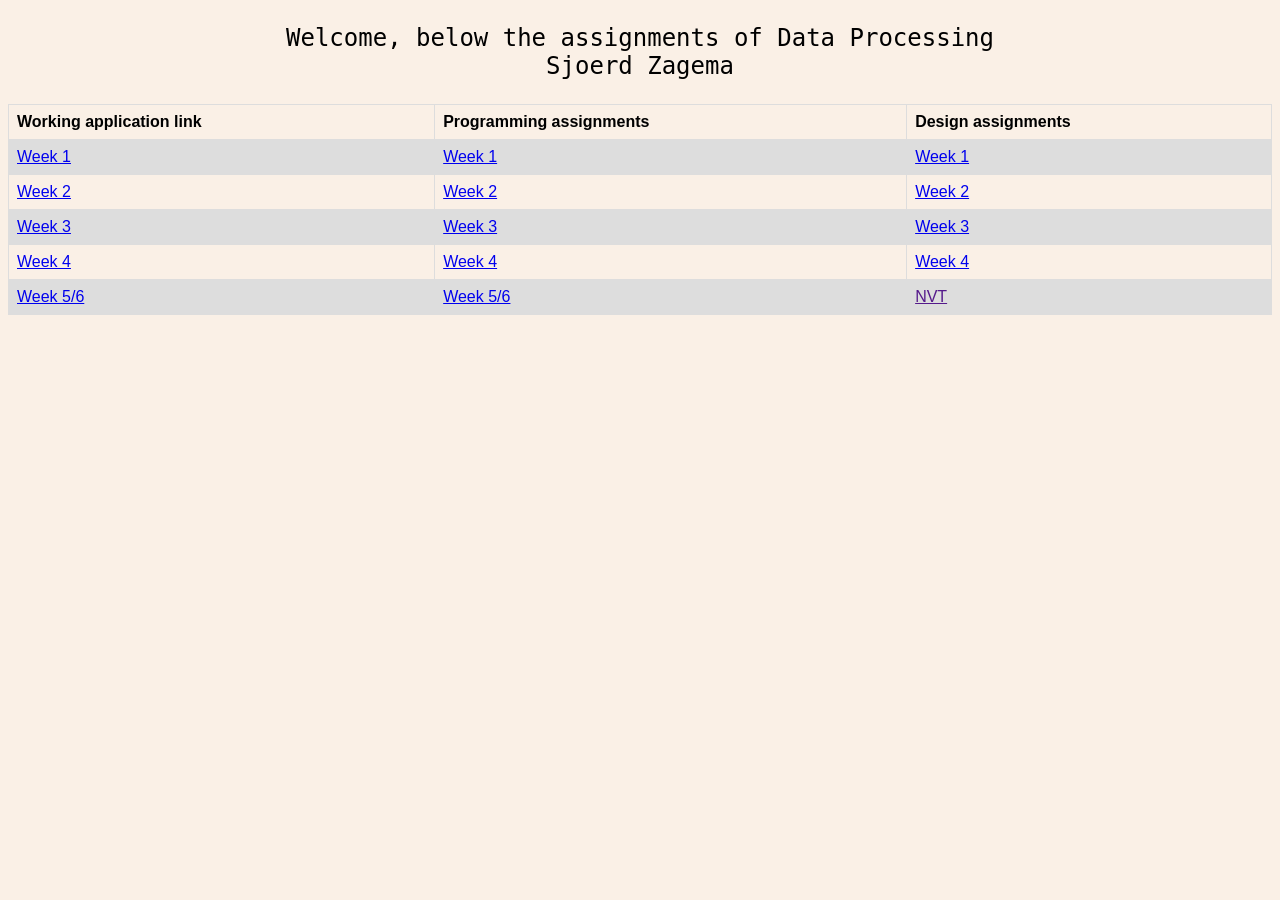
<file: index.html>
<!DOCTYPE html>
<html>
<body>
  <head>
<style>
body {
    background-color: linen;
}

#head {
    text-align: center;
    font-size: 24px; 
    font-family: monospace
} 
  table {
    font-family: arial, sans-serif;
    border-collapse: collapse;
    width: 100%;
}

td, th {
    border: 1px solid #dddddd;
    text-align: left;
    padding: 8px;
}

tr:nth-child(even) {
    background-color: #dddddd;
}
  
  td:hover {
    background-color: yellow;
}
  
</style>
</head>
  <p id = "head"> Welcome, below the assignments of Data Processing <br> Sjoerd Zagema </br></p>
 
  <table style="width:100%">
  <tr>
    <th>Working application link</th>
    <th>Programming assignments</th>
    <th>Design assignments</th> 
    
  </tr>
    
  <tr>
    <td><a href="https://github.com/sjoerdjevoet/Data_Processing_Sjoerd/blob/master/Data_Processing_Sjoerd/Programming_assignments/week1/tvseries.csv">Week 1</a></td>
    <td><a href="https://github.com/sjoerdjevoet/Data_Processing_Sjoerd/tree/master/Data_Processing_Sjoerd/Programming_assignments/week1">Week 1</a></td>
    <td><a href="https://github.com/sjoerdjevoet/Data_Processing_Sjoerd/tree/master/Data_Processing_Sjoerd/Design_assignments/week1">Week 1</a></td>
    
  </tr>
  <tr>
    <td><a href="https://sjoerdjevoet.github.io/Data_Processing_Sjoerd/Data_Processing_Sjoerd/Programming_assignments/week2/index.html">Week 2</a></td>
    <td><a href="https://github.com/sjoerdjevoet/Data_Processing_Sjoerd/tree/master/Data_Processing_Sjoerd/Programming_assignments/week2"> Week 2</a></td>
    <td><a href="https://github.com/sjoerdjevoet/Data_Processing_Sjoerd/tree/master/Data_Processing_Sjoerd/Design_assignments/week2"> Week 2</a></td> 
    
  </tr>
    <tr>
    <td><a href="https://sjoerdjevoet.github.io/Data_Processing_Sjoerd/Data_Processing_Sjoerd/Programming_assignments/week3/index.html"> Week 3</a></td> 
   <td><a href="https://github.com/sjoerdjevoet/Data_Processing_Sjoerd/tree/master/Data_Processing_Sjoerd/Programming_assignments/week3"> Week 3</a></td> 
    <td><a href="https://github.com/sjoerdjevoet/Data_Processing_Sjoerd/tree/master/Data_Processing_Sjoerd/Design_assignments/week3"> Week 3</a></td>
    
    
  </tr>
      <tr>
    <td><a href="https://sjoerdjevoet.github.io/Data_Processing_Sjoerd/Data_Processing_Sjoerd/Programming_assignments/week4/index.html"> Week 4</a></td> 
   <td><a href="https://github.com/sjoerdjevoet/Data_Processing_Sjoerd/tree/master/Data_Processing_Sjoerd/Programming_assignments/week4"> Week 4</a></td> 
    <td><a href="https://www.youtube.com/watch?v=LPn1z6TM3LI"> Week 4</a></td>
    
     </tr>
    <tr>
    <td><a href="https://sjoerdjevoet.github.io/Data_Processing_Sjoerd/Data_Processing_Sjoerd/Programming_assignments/week5_6/index.html"> Week 5/6</a></td> 
   <td><a href="https://github.com/sjoerdjevoet/Data_Processing_Sjoerd/tree/master/Data_Processing_Sjoerd/Programming_assignments/week5_6"> Week 5/6</a></td> 
    <td><a href=""> NVT</a></td>
    
     </tr>
</table>
</body>
</html>
</file>
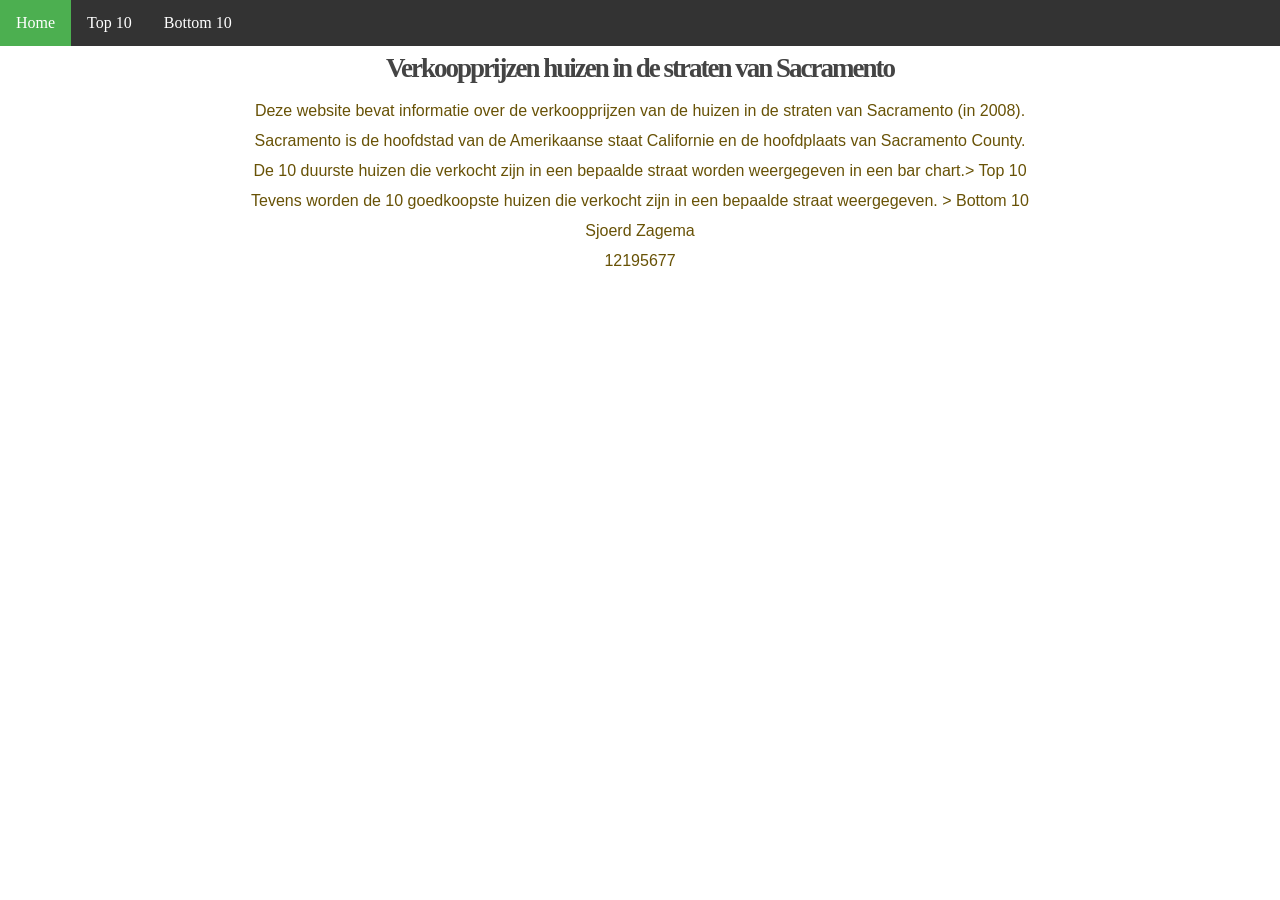
<file: Data_Processing_Sjoerd/Programming_assignments/week 3/index.html>
<!DOCTYPE html>
<html>
<head>
<link rel="stylesheet" type="text/css" href="styles.css">
<title> Sacramento </title>
</head>
<body>


<ul>
<li><a class="active" href="index.html">Home</a></li>
<li><a  href="Top10.html">Top 10</a></li>
<li><a  href="Bottom10.html">Bottom 10</a></li>

</ul>
<h1 id="titel"> Verkoopprijzen huizen in de straten van Sacramento </h1>
<p>Deze website bevat informatie over de verkoopprijzen van de huizen in de straten van Sacramento (in 2008). <br>
Sacramento is de hoofdstad van de Amerikaanse staat Californie en de hoofdplaats van Sacramento County. <br>
De 10 duurste huizen die verkocht zijn in een bepaalde straat worden weergegeven in een bar chart.> Top 10<br> Tevens worden de 10 goedkoopste huizen die verkocht zijn in een bepaalde straat weergegeven. > Bottom 10 <br> Sjoerd Zagema <br> 12195677  </p>

</body>
</html>
</file>
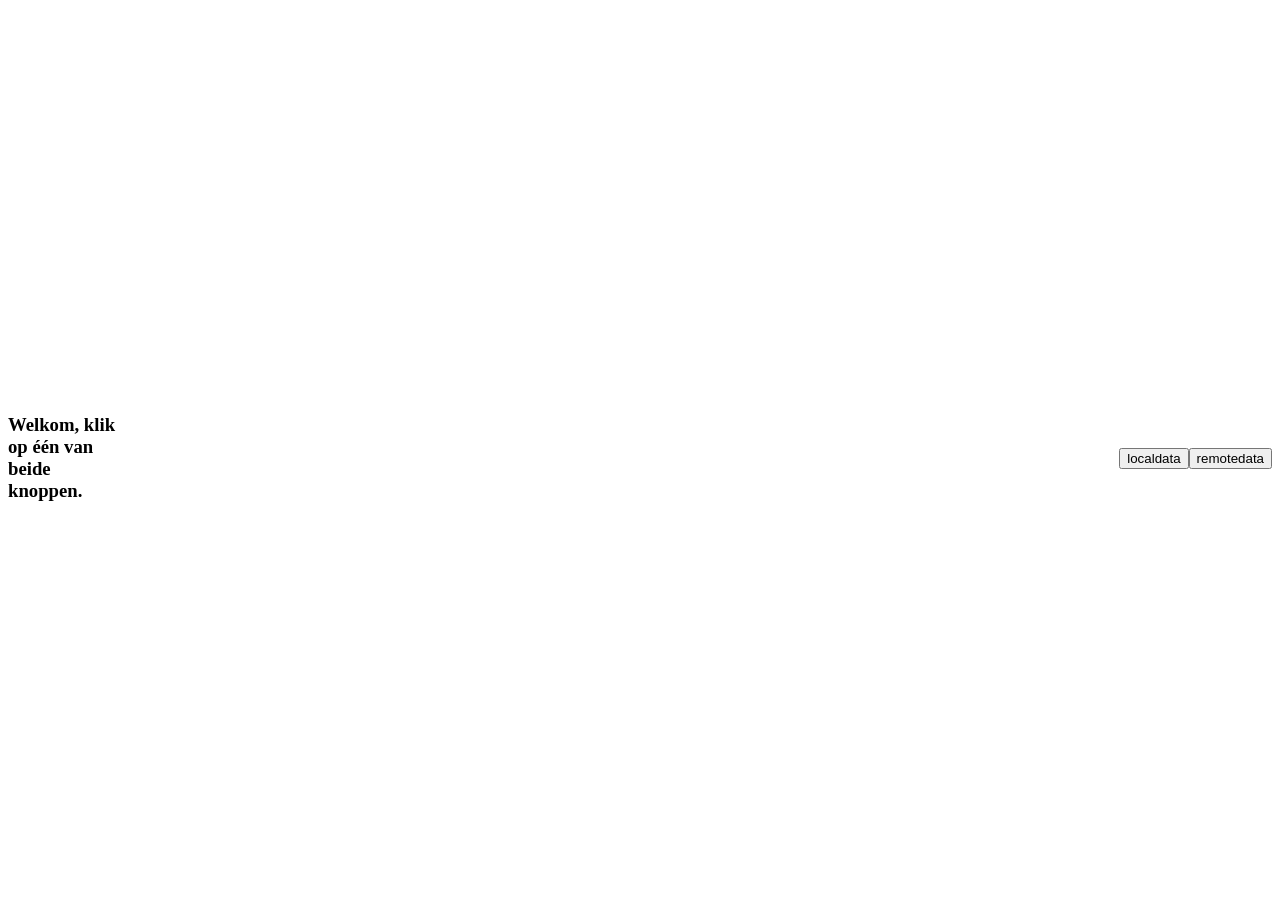
<file: Data_Processing_Sjoerd/Programming_assignments/week2/index.html>
<!DOCTYPE html>
<html>
<body>

  <!-- Name: Sjoerd Zagema
   Student number: 12195677
   Date: 22-04-2018
   The graph needs some adjustments: The origin to the left down corner and the revers of the y-axis
   I tried several methods but without result.
   -->
  <textarea id="rawdata" style= "display:none;" >
  #date,TG
  20170101,    5
  20170102,   30
  20170103,   50
  20170104,   58
  20170105,    0
  20170106,  -30
  20170107,   -2
  20170108,   43
  20170109,   48
  20170110,   53
  20170111,   72
  20170112,   52
  20170113,   31
  20170114,   18
  20170115,    7
  20170116,  -16
  20170117,  -34
  20170118,  -38
  20170119,  -20
  20170120,   -3
  20170121,   -2
  20170122,  -17
  20170123,   16
  20170124,    8
  20170125,  -11
  20170126,  -28
  20170127,    8
  20170128,   54
  20170129,   47
  20170130,   49
  20170131,   37
  20170201,   34
  20170202,   86
  20170203,   86
  20170204,   57
  20170205,   44
  20170206,   43
  20170207,   24
  20170208,    0
  20170209,  -16
  20170210,  -23
  20170211,   -4
  20170212,    7
  20170213,   22
  20170214,   38
  20170215,   74
  20170216,   68
  20170217,   70
  20170218,   56
  20170219,   62
  20170220,   91
  20170221,   96
  20170222,   95
  20170223,   80
  20170224,   45
  20170225,   58
  20170226,   87
  20170227,   87
  20170228,   47
  20170301,   63
  20170302,   66
  20170303,   59
  20170304,   92
  20170305,   69
  20170306,   60
  20170307,   67
  20170308,   59
  20170309,   77
  20170310,   65
  20170311,   73
  20170312,   79
  20170313,   65
  20170314,   88
  20170315,   90
  20170316,   94
  20170317,   83
  20170318,   97
  20170319,  113
  20170320,  103
  20170321,   75
  20170322,   63
  20170323,   82
  20170324,   84
  20170325,   85
  20170326,   80
  20170327,   92
  20170328,  113
  20170329,  126
  20170330,  157
  20170331,  145
  20170401,  108
  20170402,  103
  20170403,   81
  20170404,   98
  20170405,   92
  20170406,   81
  20170407,  105
  20170408,   96
  20170409,  117
  20170410,   98
  20170411,   96
  20170412,   98
  20170413,   93
  20170414,   99
  20170415,   96
  20170416,   79
  20170417,   65
  20170418,   61
  20170419,   39
  20170420,   69
  20170421,  111
  20170422,   78
  20170423,   66
  20170424,   93
  20170425,   59
  20170426,   50
  20170427,   61
  20170428,   76
  20170429,   76
  20170430,  123
  20170501,  117
  20170502,  100
  20170503,  107
  20170504,  104
  20170505,   89
  20170506,  128
  20170507,  117
  20170508,   97
  20170509,   80
  20170510,   90
  20170511,  154
  20170512,  155
  20170513,  140
  20170514,  134
  20170515,  149
  20170516,  204
  20170517,  223
  20170518,  165
  20170519,  136
  20170520,  125
  20170521,  144
  20170522,  176
  20170523,  161
  20170524,  159
  20170525,  174
  20170526,  203
  20170527,  229
  20170528,  205
  20170529,  219
  20170530,  183
  20170531,  174
  20170601,  166
  20170602,  198
  20170603,  184
  20170604,  154
  20170605,  171
  20170606,  141
  20170607,  140
  20170608,  168
  20170609,  165
  20170610,  178
  20170611,  199
  20170612,  161
  20170613,  163
  20170614,  174
  20170615,  200
  20170616,  162
  20170617,  186
  20170618,  208
  20170619,  236
  20170620,  216
  20170621,  214
  20170622,  229
  20170623,  196
  20170624,  171
  20170625,  175
  20170626,  168
  20170627,  173
  20170628,  180
  20170629,  175
  20170630,  162
  20170701,  161
  20170702,  156
  20170703,  166
  20170704,  186
  20170705,  190
  20170706,  199
  20170707,  206
  20170708,  186
  20170709,  172
  20170710,  196
  20170711,  177
  20170712,  149
  20170713,  146
  20170714,  142
  20170715,  172
  20170716,  186
  20170717,  186
  20170718,  199
  20170719,  235
  20170720,  191
  20170721,  182
  20170722,  194
  20170723,  160
  20170724,  161
  20170725,  167
  20170726,  190
  20170727,  185
  20170728,  172
  20170729,  182
  20170730,  188
  20170731,  181
  20170801,  178
  20170802,  176
  20170803,  190
  20170804,  183
  20170805,  159
  20170806,  158
  20170807,  168
  20170808,  162
  20170809,  167
  20170810,  157
  20170811,  167
  20170812,  168
  20170813,  162
  20170814,  179
  20170815,  179
  20170816,  176
  20170817,  173
  20170818,  169
  20170819,  154
  20170820,  158
  20170821,  159
  20170822,  182
  20170823,  196
  20170824,  179
  20170825,  169
  20170826,  182
  20170827,  178
  20170828,  187
  20170829,  210
  20170830,  178
  20170831,  144
  20170901,  147
  20170902,  133
  20170903,  130
  20170904,  158
  20170905,  186
  20170906,  159
  20170907,  156
  20170908,  151
  20170909,  132
  20170910,  139
  20170911,  141
  20170912,  146
  20170913,  141
  20170914,  117
  20170915,  125
  20170916,  106
  20170917,  108
  20170918,  120
  20170919,  120
  20170920,  135
  20170921,  134
  20170922,  119
  20170923,  109
  20170924,  121
  20170925,  142
  20170926,  132
  20170927,  136
  20170928,  158
  20170929,  171
  20170930,  131
  20171001,  141
  20171002,  156
  20171003,  136
  20171004,  130
  20171005,  129
  20171006,  116
  20171007,  122
  20171008,  121
  20171009,  121
  20171010,  143
  20171011,  148
  20171012,  134
  20171013,  153
  20171014,  148
  20171015,  158
  20171016,  186
  20171017,  129
  20171018,  137
  20171019,  157
  20171020,  137
  20171021,  132
  20171022,  108
  20171023,  126
  20171024,  153
  20171025,  142
  20171026,  140
  20171027,  118
  20171028,  124
  20171029,  107
  20171030,   83
  20171031,  101
  20171101,  112
  20171102,   98
  20171103,   88
  20171104,  106
  20171105,   78
  20171106,   48
  20171107,   33
  20171108,   59
  20171109,   87
  20171110,   92
  20171111,   66
  20171112,   52
  20171113,   62
  20171114,   77
  20171115,   94
  20171116,   93
  20171117,   56
  20171118,   69
  20171119,   67
  20171120,   78
  20171121,  115
  20171122,  114
  20171123,  111
  20171124,   69
  20171125,   37
  20171126,   53
  20171127,   67
  20171128,   54
  20171129,   29
  20171130,   15
  20171201,    0
  20171202,   -4
  20171203,   37
  20171204,   70
  20171205,   76
  20171206,   80
  20171207,   59
  20171208,   26
  20171209,   21
  20171210,   11
  20171211,   -1
  20171212,   18
  20171213,   40
  20171214,   33
  20171215,   26
  20171216,   27
  20171217,   25
  20171218,   59
  20171219,   52
  20171220,   75
  20171221,   84
  20171222,   86
  20171223,   87
  20171224,   82
  20171225,   74
  20171226,   58
  20171227,   51
  20171228,   39
  20171229,   28
  20171230,   88
  20171231,  106

  </textarea>

<div style= 'display: flex;
  justify-content: center;
  align-items: center;
  width: 100%;
  height: 100vh;' >
<h3 id='kop'>Welkom, klik op één van beide knoppen.</h3>


<canvas id = "Canvas1" width="1000" height="600" >

</canvas>

<button id="button1">localdata</button>
<button id="button2">remotedata</button>
</div>
<script>
//creating button1>localdata, when clicked text changes
document.getElementById("button1").onclick = function() {
  var LocalData = document.getElementById("rawdata").value;
  grafiek(LocalData);
  document.getElementById("kop").innerHTML='De gemiddelde temperatuur in 2017 de Bild.';
}

//creating button2>remotedata, when clicked text changes
document.getElementById("button2").onclick = function() {
  var xhttp = new XMLHttpRequest();
  xhttp.onreadystatechange = function() {
      if (this.readyState == 4 && this.status == 200) {

var RemoteData = this.responseText;
} else {alert('No result, could be cross origen problem');}
  };
  xhttp.open("POST", "KNMi_data_2016.txt", true);
  xhttp.send();
  grafiek(RemoteData);
  document.getElementById("kop").innerHTML='De gemiddelde temperatuur in 2016 de Bild.';
};


// function obtained from https://stackoverflow.com/questions/33155999/converting-a-csv-file-into-a-2d-array

function csvToArray (csv) {
    rows = csv.split("\n");

    return rows.map(function (row) {
    	return row.split(",");
    });
};

// function to load data dynamically
function grafiek(dataset){
var array = csvToArray(dataset);
// var array=[[100,1000],[150,2000],[200,3000],[400,4000]];
// console.log(array[2][1]);

var ctx = document.getElementById("Canvas1").getContext("2d");

// schaalfactor voor screen
var transform = createTransform([0,50],[50,0] );
console.log('Dit is de voorbeeld transformatie van ' +array[364][1]/10);


// ctx.translate(0, canvas.height);ctx.scale(1, -1);
// The graph needs some adjustments: The origin to the left down corner and the revers of the y-axis
// I tried several methods but without result.

// invoke line to method.
ctx.beginPath();
for (var i =2;i <array.length; i++)
{
  ctx.lineTo(transform(i),array[i][1]);
  ctx.stroke();
}
}
function createTransform(domain, range){
	// domain is a two-element array of the data bounds [domain_min, domain_max]
	// range is a two-element array of the screen bounds [range_min, range_max]
	// this gives you two equations to solve:
	// range_min = alpha * domain_min + beta
	// range_max = alpha * domain_max + beta
 		// a solution would be:

    var domain_min = domain[0]
    var domain_max = domain[1]
    var range_min = range[0]
    var range_max = range[1]

    // formulas to calculate the alpha and the beta
   	var alpha = (range_max - range_min) / (domain_max - domain_min)
    var beta = range_max - alpha * domain_max

    // returns the function for the linear transformation (y= a * x + b)
    return function(x){
      return alpha * x + beta;
    }
}



</script>

</body>

</html>
</file>
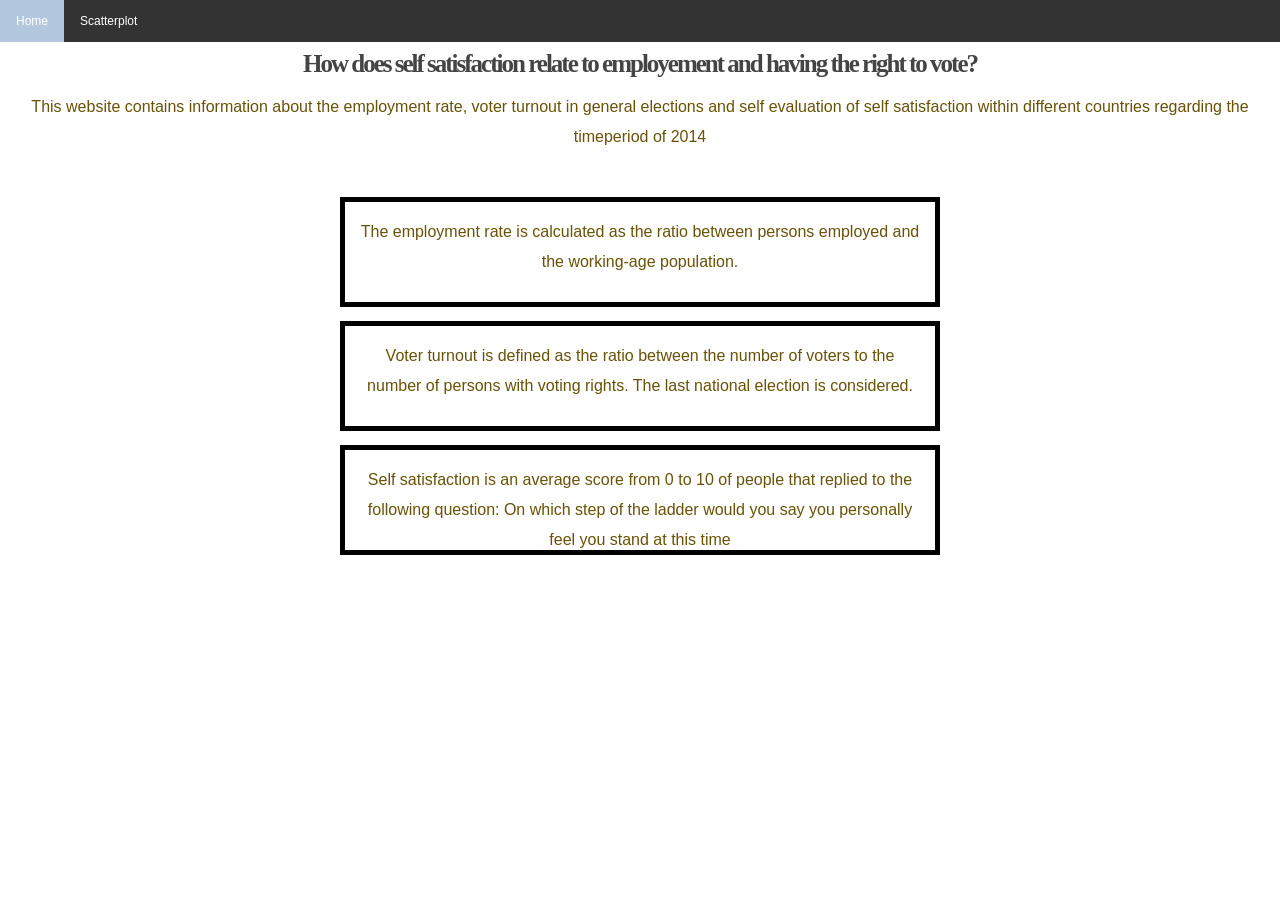
<file: Data_Processing_Sjoerd/Programming_assignments/week4/index.html>
<!--Sjoerd Zagema(12195677)-->
<!DOCTYPE html>
<html>
<head>
<link rel="stylesheet" type="text/css" href="scatter.css">
<title> Scatterplot </title>
</head>
<body>


<ul>
<li><a class="active" href="index.html">Home</a></li>
<li><a  href="scatter.html">Scatterplot</a></li>
</ul>

<h1 id="titel"> How does self satisfaction relate to employement and having the right to vote? </h1>
<p>This website contains information about the employment rate, voter turnout in general elections and self evaluation of self satisfaction within different countries regarding the timeperiod of 2014</p>
<div class="border"> <p>The employment rate is calculated as the ratio between persons employed and the working-age population.</p></div><br>
<div class="border"><p> Voter turnout is defined as the ratio between the number of voters to the number of persons with voting rights. The last national election is considered.</p></div><br>
<div class="border"><p>Self satisfaction is an average score from 0 to 10 of people that replied to the following question: On which step of the ladder would you say you personally feel you stand at this time</p></div><br>
</body>
</html>
</file>
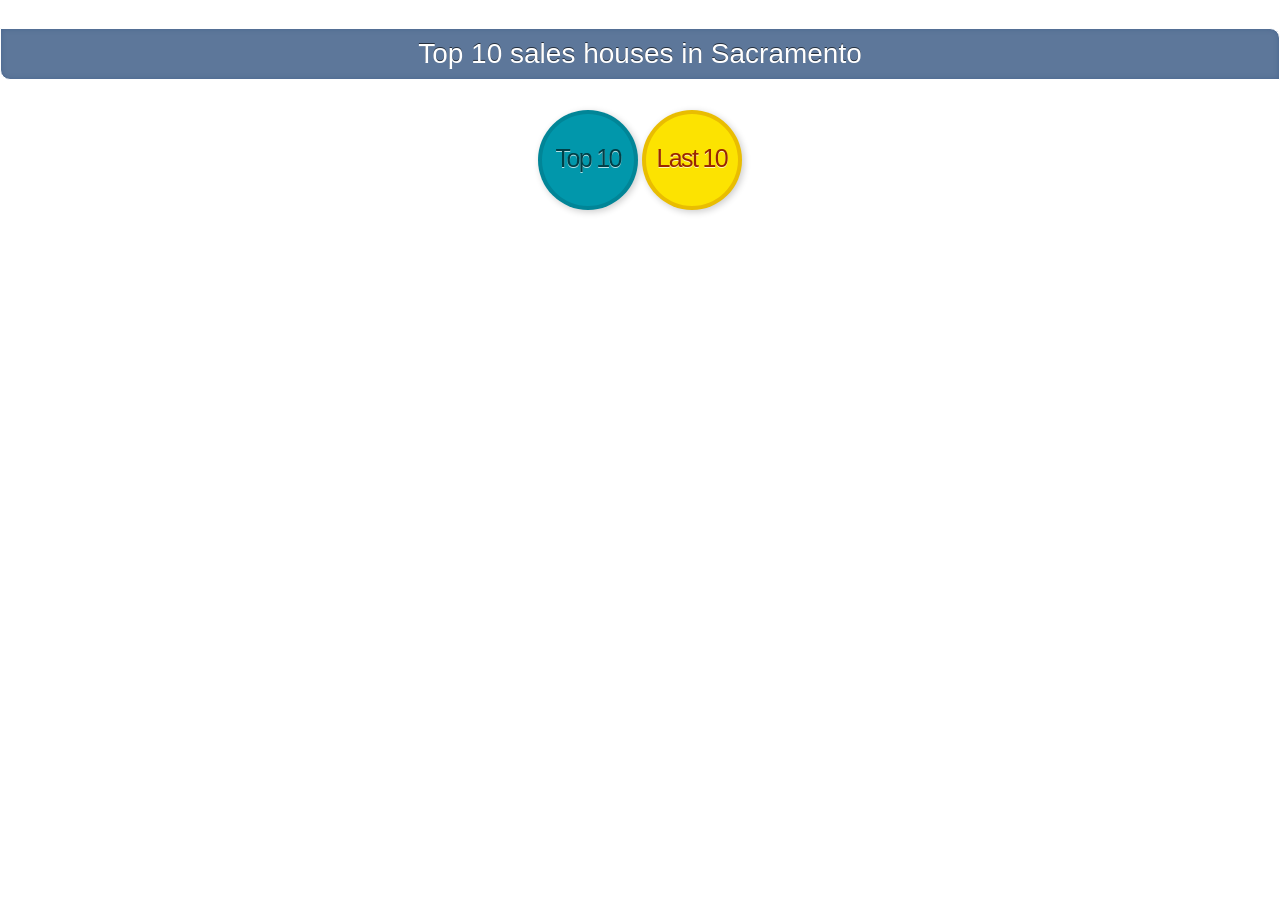
<file: Data_Processing_Sjoerd/Programming_assignments/copies/Backup_index_works.html>
<!DOCTYPE html>
<meta charset="utf-8">

<head>
	<style>

  svg {
    margin-left: auto;
    margin-right: auto;
    display: block;
  }

  .axis path,
  .axis line {
      fill: none;
      stroke: #000;
      shape-rendering: crispEdges;
  }

  .axis text{
      font: Courier;
      font-size: 16px;
      font-weight: bold;
      font-variant: small-caps;
  }
  #titel {
	margin: 1em 0 0.5em 0;
	font-weight: normal;
	position: relative;
	text-shadow: 0 -1px rgba(0,0,0,0.6);
	font-size: 28px;
	line-height: 40px;
	background: #355681;
	background: rgba(53,86,129, 0.8);
	border: 1px solid #fff;
	padding: 5px 15px;
	color: white;
	border-radius: 0 10px 0 10px;
	box-shadow: inset 0 0 5px rgba(53,86,129, 0.5);
	font-family: 'Muli', sans-serif;
}

#deepshadow {
    background-color: #4CAF50; /* Green */
    border: none;
    color: white;
    padding: 16px 32px;
    text-align: center;
    text-decoration: none;
    display: inline-block;
    font-size: 16px;
    margin: 4px 2px;
    -webkit-transition-duration: 0.4s; /* Safari */
    transition-duration: 0.4s;
    cursor: pointer;
}

  .style:hover{
    fill: brown;
  }
	* {
	    margin: 0;
	    padding: 0;
	  	-moz-box-sizing: border-box;
			-o-box-sizing: border-box;
			-webkit-box-sizing: border-box;
			box-sizing: border-box;
		}

		body {
			width: 100%;
			height: 100%;
			font-family: "helvetica neue", helvetica, arial, sans-serif;
			font-size: 13px;
			text-align: center;

		}

		ul {
			margin: 30px auto;
			text-align: center;
		}

		li {
			list-style: none;
			position: relative;
			display: inline-block;
			width: 100px;
			height: 100px;
		}

		@-moz-keyframes rotate {
			0% {transform: rotate(0deg);}
			100% {transform: rotate(-360deg);}
		}

		@-webkit-keyframes rotate {
			0% {transform: rotate(0deg);}
			100% {transform: rotate(-360deg);}
		}

		@-o-keyframes rotate {
			0% {transform: rotate(0deg);}
			100% {transform: rotate(-360deg);}
		}

		@keyframes rotate {
			0% {transform: rotate(0deg);}
			100% {transform: rotate(-360deg);}
		}

		.round {
			display: block;
			position: absolute;
			left: 0;
			top: 0;
			width: 100%;
			height: 100%;
			padding-top: 30px;
			text-decoration: none;
			text-align: center;
			font-size: 25px;
			text-shadow: 0 1px 0 rgba(255,255,255,.7);
			letter-spacing: -.065em;
			font-family: "Hammersmith One", sans-serif;
			-webkit-transition: all .25s ease-in-out;
			-o-transition: all .25s ease-in-out;
			-moz-transition: all .25s ease-in-out;
			transition: all .25s ease-in-out;
			box-shadow: 2px 2px 7px rgba(0,0,0,.2);
			border-radius: 300px;
			z-index: 1;
			border-width: 4px;
			border-style: solid;
		}

		.round:hover {
			width: 130%;
			height: 130%;
			left: -15%;
			top: -15%;
			font-size: 33px;
			padding-top: 38px;
			-webkit-box-shadow: 5px 5px 10px rgba(0,0,0,.3);
			-o-box-shadow: 5px 5px 10px rgba(0,0,0,.3);
			-moz-box-shadow: 5px 5px 10px rgba(0,0,0,.3);
			box-shadow: 5px 5px 10px rgba(0,0,0,.3);
			z-index: 2;
			border-size: 10px;
			-webkit-transform: rotate(-360deg);
			-moz-transform: rotate(-360deg);
			-o-transform: rotate(-360deg);
			transform: rotate(-360deg);
		}


		a.green {
			background-color: rgba(1,151,171,1);
			color: rgba(0,63,71,1);
			border-color: rgba(0,63,71,.2);
		}

		a.green:hover {
			color: rgba(1,151,171,1);
		}

		a.yellow {
			background-color: rgba(252,227,1,1);
			color: rgba(153,38,0,1);
			border-color: rgba(153,38,0,.2);
		}

		a.yellow:hover {
			color: rgba(252,227,1,1);
		}

		.round span.round {
			display: block;
			opacity: 0;
			-webkit-transition: all .5s ease-in-out;
			-moz-transition: all .5s ease-in-out;
			-o-transition: all .5s ease-in-out;
			transition: all .5s ease-in-out;
			font-size: 1px;
			border: none;
			padding: 40% 20% 0 20%;
			color: #fff;
		}

		.round span:hover {
			opacity: .85;
			font-size: 16px;
			-webkit-text-shadow: 0 1px 1px rgba(0,0,0,.5);
			-moz-text-shadow: 0 1px 1px rgba(0,0,0,.5);
			-o-text-shadow: 0 1px 1px rgba(0,0,0,.5);
			text-shadow: 0 1px 1px rgba(0,0,0,.5);
		}

		.green span {
			background: rgba(0,63,71,.7);
		}

		.yellow span {
			background: rgba(161,145,0,.7);

		}

		.axis path,
		.axis line {
		  fill: none;
		  stroke: #000;
		  shape-rendering: crispEdges;
		}

		.bar {
		  fill: orange;
		}

		.bar:hover {
		  fill: orangered ;
		}

		.x.axis path {
		  display: none;
		}

		.d3-tip {
		  line-height: 1;
		  font-weight: bold;
		  padding: 12px;
		  background: rgba(0, 0, 0, 0.8);
		  color: #fff;
		  border-radius: 2px;
		}

		/* Creates a small triangle extender for the tooltip */
		.d3-tip:after {
		  box-sizing: border-box;
		  display: inline;
		  font-size: 10px;
		  width: 100%;
		  line-height: 1;
		  color: rgba(0, 0, 0, 0.8);
		  content: "\25BC";
		  position: absolute;
		  text-align: center;
		}

		/* Style northward tooltips differently */
		.d3-tip.n:after {
		  margin: -1px 0 0 0;
		  top: 100%;
		  left: 0;
		}

	</style>
</head>
<title> Sacramento </title>
<h1 id= "titel">Top 10 sales houses in Sacramento </h1>
<body>
<figure></figure>
	<ul>
	  <li><a href="#" class="round green">Top 10<span class="round">Most expensive houses sold in 2008, Sacramento</span></a></li>

		<li><a href="#" class="round yellow">Last 10<span class="round">Cheapest houses sold in 2008; Sacramento</span></a></li>
	</ul>

<script src="http://d3js.org/d3.v3.min.js"></script>
<script src="http://labratrevenge.com/d3-tip/javascripts/d3.tip.v0.6.3.js"></script>

<script>


// See D3 margin convention: http://bl.ocks.org/mbostock/3019563
var margin = {top: 10, right: 45, bottom: 275, left:80},
    width = 700 - margin.right - margin.left,
    height = 500 - margin.top - margin.bottom;

/*------------------------------------------------------------------------------
define SVG
Still confused about SVG? see Chapter 3.
The "g" element is used as a container for grouping objects. The SVG will be
in "lightgrey" backgorund to help you visualize it.
See https://developer.mozilla.org/en-US/docs/Web/SVG/Element/g for more info
------------------------------------------------------------------------------*/
var tip = d3.tip()
  .attr('class', 'd3-tip')
  .offset([-10, 0])
  .html(function(d) {
      return "<strong>Price:</strong> <span style='color:red'>" + d.price + "</span><br />";
  })

var svg = d3.select("body")
    .append("svg")
      .attr ({
        "width": width + margin.right + margin.left,
        "height": height + margin.top + margin.bottom
      })

    .append("g")
      .attr("transform","translate(" + margin.left + "," + margin.right + ")");


/* -----------------------------------------------------------------------------
SCALE and AXIS are two different methods of D3. See D3 API Refrence for info on
AXIS and SCALES. See D3 API Refrence to understand the difference between
Ordinal vs Linear scale.
------------------------------------------------------------------------------*/
// define x and y scales
var xScale = d3.scale.ordinal()
    .rangeRoundBands([0,width], 0.2, 0.2);

var yScale = d3.scale.linear()
    .range([height, 0]);

// define x axis and y axis
var xAxis = d3.svg.axis()
    .scale(xScale)
    .orient("bottom");

var yAxis = d3.svg.axis()
    .scale(yScale)
    .orient("left").ticks(5);

/* -----------------------------------------------------------------------------
To understand how to import data. See D3 API refrence on CSV. Understand
the difference between .csv, .tsv and .json files. To import a .tsv or
.json file use d3.tsv() or d3.json(), respectively.
------------------------------------------------------------------------------*/
svg.call(tip);
  d3.json("testveel.json", function(error, data) {

      data.forEach(function(d) {
          d.street = d.street;
          d.price = +d.price;
      });

  /*----------------------------------------------------------------------------
  Convert data if necessary. We want to make sure our price vaulues are
  represented as integers rather than strings. Use "+" before the variable to
  convert a string represenation of a number to an actual number. Sometimes
  the data will be in number format, but when in doubt use "+" to avoid issues.
  ----------------------------------------------------------------------------*/


  // sort the price values
  /*data.sort(function(a,b) {
    return b.price - a.price;
  });*/

  var TopData = data.sort(function(a, b) {
    return d3.descending(+a.price, +b.price);
}).slice(0, 10);
console.log(TopData);

var BottomData = data.sort(function(a, b) {
	return d3.ascending(+a.price, +b.price);
}).slice(0, 10);

function judgmentCalc() {
        if( judgmentAmount - amountCollected < 10000 ) {
            window.open( 'http://afjudgment.com' );
        }else {
            window.open( 'http://www.yahoo.com' );
        }
    }
document.getElementById("expensive")
  // Specify the domains of the x and y scales
  /*xScale.domain(data.map(function(d) { return d.street; }) );*/
  xScale.domain(data.map(function(d) { return d.street; }).slice(0, 10) );
  yScale.domain([0, d3.max(TopData, function(d) { return d.price; } ) ]);

  /*svg.selectAll('rect')
    .data(TopData)
    .enter()
    .append('rect')
    .attr("height", 0)
    .attr("y", height)
    .transition().duration(3000)
    .delay( function(d,i) { return i * 200; })
    // attributes can be also combined under one .attr
    .attr({
      "x": function(d) { return xScale(d.street); },
      "y": function(d) { return yScale(d.price); },
      "width": xScale.rangeBand(),
      "height": function(d) { return  height - yScale(d.price); }
    })
    .style("fill",'#5c8a8a');*/


        svg.selectAll('text')
            .data(TopData)
            .enter()
            .append('text')
            .text(function(d){
                return d.price;
            })
            .attr({
                "x": function(d){ return xScale(d.street) +  xScale.rangeBand()/2; },
                "y": function(d){ return yScale(d.price)+ 12; },
                "font-family": 'sans-serif',
                "font-size": '13px',
                "font-weight": 'bold',
                "fill": 'white',
                "text-anchor": 'middle'
            });

    // Draw xAxis and position the label
    svg.append("g")
        .attr("class", "x axis")
        .attr("transform", "translate(0," + height + ")")
        .call(xAxis)
        .selectAll("text")
        .attr("dx", "-.8em")
        .attr("dy", ".25em")
        .attr("transform", "rotate(-60)" )
        .style("text-anchor", "end")
        .attr("font-size", "10px")

				svg.append("text")      // text label for the x axis
				.attr("x", 575 )
				.attr("y", 220 )
				.attr("id", "deepshadow")
				.text("Street");

				svg.append("text")      // text label for the x axis
        .attr("x", 575 )
        .attr("y", 220 )
				.attr("id", "deepshadow")
        .text("Street");

				svg.append("text")      // text label for the x axis
        .attr("x", -80 )
        .attr("y", -10 )
				.attr("id", "deepshadow")
        .text("Price (USD)");


    // Draw yAxis and postion the label
    svg.append("g")
        .attr("class", "y axis")
        .call(yAxis)

				svg.selectAll(".bar")
				      .data(TopData)
				    .enter().append("rect")
						  .attr("class", "bar")
				      .attr("x", function(d) { return xScale(d.street); })
				      .attr("width", xScale.rangeBand())
				      .attr("y", function(d) { return yScale(d.price); })
				      .attr("height", function(d) { return height - yScale(d.price)
								; })
							.on('mouseover', tip.show)
				      .on('mouseout', tip.hide)

				});



				function type(d) {
				  d.price = +d.price;
				  return d;
				}

</script>

</body>
</file>
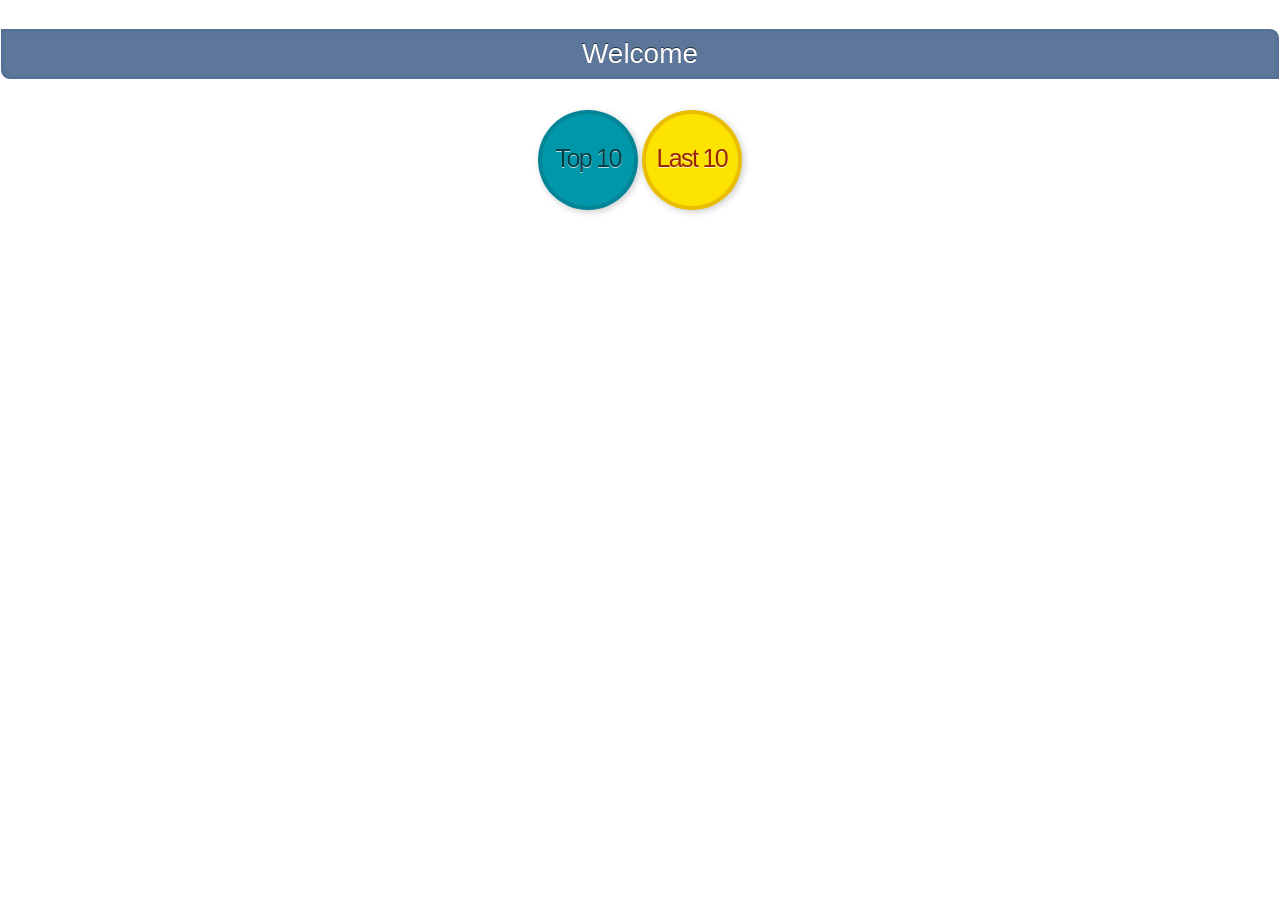
<file: Data_Processing_Sjoerd/Programming_assignments/copies/Crazy_function.html>
<!DOCTYPE html>
<meta charset="utf-8">

<head>
	<style>

  svg {
    margin-left: auto;
    margin-right: auto;
    display: block;
  }

  .axis path,
  .axis line {
      fill: none;
      stroke: #000;
      shape-rendering: crispEdges;
  }

  .axis text{
      font: Courier;
      font-size: 16px;
      font-weight: bold;
      font-variant: small-caps;
  }
  #titel {
	margin: 1em 0 0.5em 0;
	font-weight: normal;
	position: relative;
	text-shadow: 0 -1px rgba(0,0,0,0.6);
	font-size: 28px;
	line-height: 40px;
	background: #355681;
	background: rgba(53,86,129, 0.8);
	border: 1px solid #fff;
	padding: 5px 15px;
	color: white;
	border-radius: 0 10px 0 10px;
	box-shadow: inset 0 0 5px rgba(53,86,129, 0.5);
	font-family: 'Muli', sans-serif;
}

#deepshadow {
    background-color: #4CAF50; /* Green */
    border: none;
    color: white;
    padding: 16px 32px;
    text-align: center;
    text-decoration: none;
    display: inline-block;
    font-size: 16px;
    margin: 4px 2px;
    -webkit-transition-duration: 0.4s; /* Safari */
    transition-duration: 0.4s;
    cursor: pointer;
}

  .style:hover{
    fill: brown;
  }
	* {
	    margin: 0;
	    padding: 0;
	  	-moz-box-sizing: border-box;
			-o-box-sizing: border-box;
			-webkit-box-sizing: border-box;
			box-sizing: border-box;
		}

		body {
			width: 100%;
			height: 100%;
			font-family: "helvetica neue", helvetica, arial, sans-serif;
			font-size: 13px;
			text-align: center;

		}

		ul {
			margin: 30px auto;
			text-align: center;
		}

		li {
			list-style: none;
			position: relative;
			display: inline-block;
			width: 100px;
			height: 100px;
		}

		@-moz-keyframes rotate {
			0% {transform: rotate(0deg);}
			100% {transform: rotate(-360deg);}
		}

		@-webkit-keyframes rotate {
			0% {transform: rotate(0deg);}
			100% {transform: rotate(-360deg);}
		}

		@-o-keyframes rotate {
			0% {transform: rotate(0deg);}
			100% {transform: rotate(-360deg);}
		}

		@keyframes rotate {
			0% {transform: rotate(0deg);}
			100% {transform: rotate(-360deg);}
		}

		.round {
			display: block;
			position: absolute;
			left: 0;
			top: 0;
			width: 100%;
			height: 100%;
			padding-top: 30px;
			text-decoration: none;
			text-align: center;
			font-size: 25px;
			text-shadow: 0 1px 0 rgba(255,255,255,.7);
			letter-spacing: -.065em;
			font-family: "Hammersmith One", sans-serif;
			-webkit-transition: all .25s ease-in-out;
			-o-transition: all .25s ease-in-out;
			-moz-transition: all .25s ease-in-out;
			transition: all .25s ease-in-out;
			box-shadow: 2px 2px 7px rgba(0,0,0,.2);
			border-radius: 300px;
			z-index: 1;
			border-width: 4px;
			border-style: solid;
		}

		.round:hover {
			width: 130%;
			height: 130%;
			left: -15%;
			top: -15%;
			font-size: 33px;
			padding-top: 38px;
			-webkit-box-shadow: 5px 5px 10px rgba(0,0,0,.3);
			-o-box-shadow: 5px 5px 10px rgba(0,0,0,.3);
			-moz-box-shadow: 5px 5px 10px rgba(0,0,0,.3);
			box-shadow: 5px 5px 10px rgba(0,0,0,.3);
			z-index: 2;
			border-size: 10px;
			-webkit-transform: rotate(-360deg);
			-moz-transform: rotate(-360deg);
			-o-transform: rotate(-360deg);
			transform: rotate(-360deg);
		}


		a.green {
			background-color: rgba(1,151,171,1);
			color: rgba(0,63,71,1);
			border-color: rgba(0,63,71,.2);
		}

		a.green:hover {
			color: rgba(1,151,171,1);
		}

		a.yellow {
			background-color: rgba(252,227,1,1);
			color: rgba(153,38,0,1);
			border-color: rgba(153,38,0,.2);
		}

		a.yellow:hover {
			color: rgba(252,227,1,1);
		}

		.round span.round {
			display: block;
			opacity: 0;
			-webkit-transition: all .5s ease-in-out;
			-moz-transition: all .5s ease-in-out;
			-o-transition: all .5s ease-in-out;
			transition: all .5s ease-in-out;
			font-size: 1px;
			border: none;
			padding: 40% 20% 0 20%;
			color: #fff;
		}

		.round span:hover {
			opacity: .85;
			font-size: 16px;
			-webkit-text-shadow: 0 1px 1px rgba(0,0,0,.5);
			-moz-text-shadow: 0 1px 1px rgba(0,0,0,.5);
			-o-text-shadow: 0 1px 1px rgba(0,0,0,.5);
			text-shadow: 0 1px 1px rgba(0,0,0,.5);
		}

		.green span {
			background: rgba(0,63,71,.7);
		}

		.yellow span {
			background: rgba(161,145,0,.7);

		}

		.axis path,
		.axis line {
		  fill: none;
		  stroke: #000;
		  shape-rendering: crispEdges;
		}

		.bar {
		  fill: orange;
		}

		.bar:hover {
		  fill: orangered ;
		}

		.x.axis path {
		  display: none;
		}

		.d3-tip {
		  line-height: 1;
		  font-weight: bold;
		  padding: 12px;
		  background: rgba(0, 0, 0, 0.8);
		  color: #fff;
		  border-radius: 2px;
		}

		/* Creates a small triangle extender for the tooltip */
		.d3-tip:after {
		  box-sizing: border-box;
		  display: inline;
		  font-size: 10px;
		  width: 100%;
		  line-height: 1;
		  color: rgba(0, 0, 0, 0.8);
		  content: "\25BC";
		  position: absolute;
		  text-align: center;
		}

		/* Style northward tooltips differently */
		.d3-tip.n:after {
		  margin: -1px 0 0 0;
		  top: 100%;
		  left: 0;
		}

	</style>
</head>
<title> Sacramento </title>
<h1 id= "titel">Welcome </h1>
<body>
<figure></figure>
	<ul>
	  <li id="expensive"><a href="#" class="round green">Top 10<span class="round">Most expensive houses sold in 2008, Sacramento</span></a></li>

		<li id="cheap"><a href="#" class="round yellow">Last 10<span class="round">Cheapest houses sold in 2008; Sacramento</span></a></li>
	</ul>

<script src="http://d3js.org/d3.v3.min.js"></script>
<script src="http://labratrevenge.com/d3-tip/javascripts/d3.tip.v0.6.3.js"></script>

<script>


function grafiek(dataset){
var DataDisplay = dataset;
console.log(DataDisplay);

var margin = {top: 10, right: 45, bottom: 275, left:80},
    width = 700 - margin.right - margin.left,
    height = 500 - margin.top - margin.bottom;


var tip = d3.tip()
  .attr('class', 'd3-tip')
  .offset([-10, 0])
  .html(function(d) {
      return "<strong>Price:</strong> <span style='color:red'>" + d.price + "</span><br />";
  })

var svg = d3.select("body")
    .append("svg")
      .attr ({
        "width": width + margin.right + margin.left,
        "height": height + margin.top + margin.bottom
      })

    .append("g")
      .attr("transform","translate(" + margin.left + "," + margin.right + ")");



var xScale = d3.scale.ordinal()
    .rangeRoundBands([0,width], 0.2, 0.2);

var yScale = d3.scale.linear()
    .range([height, 0]);

// define x axis and y axis
var xAxis = d3.svg.axis()
    .scale(xScale)
    .orient("bottom");

var yAxis = d3.svg.axis()
    .scale(yScale)
    .orient("left").ticks(5);


svg.call(tip);
  d3.json("Sacramento_sales_2008_.json", function(error, data) {

      data.forEach(function(d) {
          d.street = d.street;
          d.price = +d.price;
      });



  // sort the price values
  /*data.sort(function(a,b) {
    return b.price - a.price;
  });*/

	var TopData = data.sort(function(a, b) {
		return d3.descending(+a.price, +b.price);
	}).slice(0, 10);


	var BottomData = data.sort(function(a, b) {
	 return d3.ascending(+a.price, +b.price);
	}).slice(0, 10);

	// See D3 margin convention: http://bl.ocks.org/mbostock/3019563

	document.getElementById("expensive").onclick = function() {

	grafiek(TopData);
	document.getElementById("titel").innerHTML='Welkom.';
	}
if (TopData == DataSet)
	document.getElementById("cheap").onclick = function() {

	grafiek(BottomData);
	}


  xScale.domain(data.map(function(d) { return d.street; }).slice(0, 10) );
  yScale.domain([0, d3.max(DataDisplay, function(d) { return d.price; } ) ]);

  /*svg.selectAll('rect')
    .data(TopData)
    .enter()
    .append('rect')
    .attr("height", 0)
    .attr("y", height)
    .transition().duration(3000)
    .delay( function(d,i) { return i * 200; })
    // attributes can be also combined under one .attr
    .attr({
      "x": function(d) { return xScale(d.street); },
      "y": function(d) { return yScale(d.price); },
      "width": xScale.rangeBand(),
      "height": function(d) { return  height - yScale(d.price); }
    })
    .style("fill",'#5c8a8a');*/


        svg.selectAll('text')
            .data(DataDisplay)
            .enter()
            .append('text')
            .text(function(d){
                return d.price;
            })
            .attr({
                "x": function(d){ return xScale(d.street) +  xScale.rangeBand()/2; },
                "y": function(d){ return yScale(d.price)+ 12; },
                "font-family": 'sans-serif',
                "font-size": '13px',
                "font-weight": 'bold',
                "fill": 'white',
                "text-anchor": 'middle'
            });

    // Draw xAxis and position the label
    svg.append("g")
        .attr("class", "x axis")
        .attr("transform", "translate(0," + height + ")")
        .call(xAxis)
        .selectAll("text")
        .attr("dx", "-.8em")
        .attr("dy", ".25em")
        .attr("transform", "rotate(-60)" )
        .style("text-anchor", "end")
        .attr("font-size", "10px")

				svg.append("text")      // text label for the x axis
				.attr("x", 575 )
				.attr("y", 220 )
				.attr("id", "deepshadow")
				.text("Street");

				svg.append("text")      // text label for the x axis
        .attr("x", 575 )
        .attr("y", 220 )
				.attr("id", "deepshadow")
        .text("Street");


    // Draw yAxis and postion the label
    svg.append("g")
        .attr("class", "y axis")
        .call(yAxis)

				svg.selectAll(".bar")
				      .data(DataDisplay)
				    .enter().append("rect")
						  .attr("class", "bar")
				      .attr("x", function(d) { return xScale(d.street); })
				      .attr("width", xScale.rangeBand())
				      .attr("y", function(d) { return yScale(d.price); })
				      .attr("height", function(d) { return height - yScale(d.price)
								; })
							.on('mouseover', tip.show)
				      .on('mouseout', tip.hide)


			});
}

//grafiek();


</script>

</body>
</file>
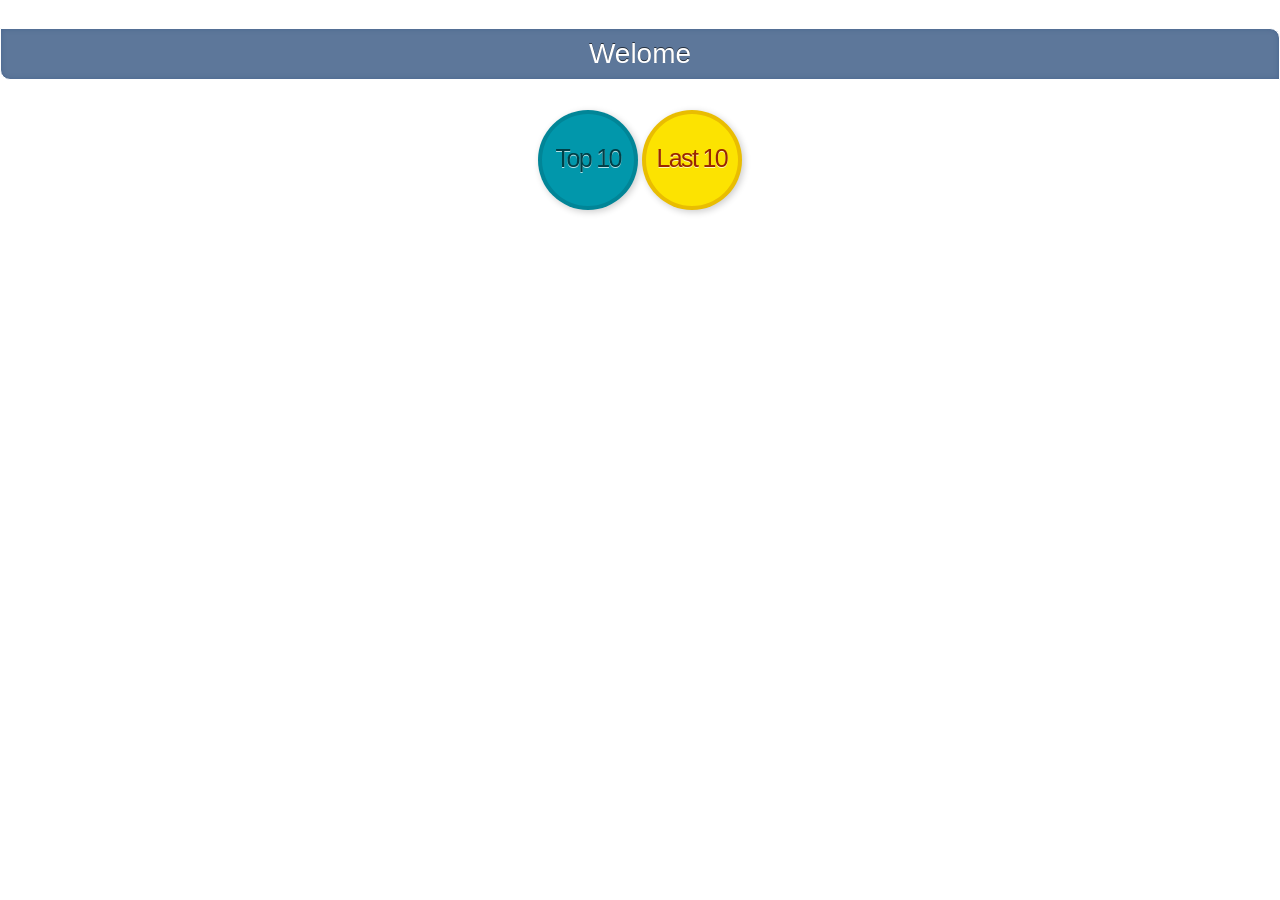
<file: Data_Processing_Sjoerd/Programming_assignments/copies/Crazy_function0.html>
<!DOCTYPE html>
<meta charset="utf-8">

<head>
	<style>

  svg {
    margin-left: auto;
    margin-right: auto;
    display: block;
  }

  .axis path,
  .axis line {
      fill: none;
      stroke: #000;
      shape-rendering: crispEdges;
  }

  .axis text{
      font: Courier;
      font-size: 16px;
      font-weight: bold;
      font-variant: small-caps;
  }
  #titel {
	margin: 1em 0 0.5em 0;
	font-weight: normal;
	position: relative;
	text-shadow: 0 -1px rgba(0,0,0,0.6);
	font-size: 28px;
	line-height: 40px;
	background: #355681;
	background: rgba(53,86,129, 0.8);
	border: 1px solid #fff;
	padding: 5px 15px;
	color: white;
	border-radius: 0 10px 0 10px;
	box-shadow: inset 0 0 5px rgba(53,86,129, 0.5);
	font-family: 'Muli', sans-serif;
}

#deepshadow {
    background-color: #4CAF50; /* Green */
    border: none;
    color: white;
    padding: 16px 32px;
    text-align: center;
    text-decoration: none;
    display: inline-block;
    font-size: 16px;
    margin: 4px 2px;
    -webkit-transition-duration: 0.4s; /* Safari */
    transition-duration: 0.4s;
    cursor: pointer;
}

  .style:hover{
    fill: brown;
  }
	* {
	    margin: 0;
	    padding: 0;
	  	-moz-box-sizing: border-box;
			-o-box-sizing: border-box;
			-webkit-box-sizing: border-box;
			box-sizing: border-box;
		}

		body {
			width: 100%;
			height: 100%;
			font-family: "helvetica neue", helvetica, arial, sans-serif;
			font-size: 13px;
			text-align: center;

		}

		ul {
			margin: 30px auto;
			text-align: center;
		}

		li {
			list-style: none;
			position: relative;
			display: inline-block;
			width: 100px;
			height: 100px;
		}

		@-moz-keyframes rotate {
			0% {transform: rotate(0deg);}
			100% {transform: rotate(-360deg);}
		}

		@-webkit-keyframes rotate {
			0% {transform: rotate(0deg);}
			100% {transform: rotate(-360deg);}
		}

		@-o-keyframes rotate {
			0% {transform: rotate(0deg);}
			100% {transform: rotate(-360deg);}
		}

		@keyframes rotate {
			0% {transform: rotate(0deg);}
			100% {transform: rotate(-360deg);}
		}

		.round {
			display: block;
			position: absolute;
			left: 0;
			top: 0;
			width: 100%;
			height: 100%;
			padding-top: 30px;
			text-decoration: none;
			text-align: center;
			font-size: 25px;
			text-shadow: 0 1px 0 rgba(255,255,255,.7);
			letter-spacing: -.065em;
			font-family: "Hammersmith One", sans-serif;
			-webkit-transition: all .25s ease-in-out;
			-o-transition: all .25s ease-in-out;
			-moz-transition: all .25s ease-in-out;
			transition: all .25s ease-in-out;
			box-shadow: 2px 2px 7px rgba(0,0,0,.2);
			border-radius: 300px;
			z-index: 1;
			border-width: 4px;
			border-style: solid;
		}

		.round:hover {
			width: 130%;
			height: 130%;
			left: -15%;
			top: -15%;
			font-size: 33px;
			padding-top: 38px;
			-webkit-box-shadow: 5px 5px 10px rgba(0,0,0,.3);
			-o-box-shadow: 5px 5px 10px rgba(0,0,0,.3);
			-moz-box-shadow: 5px 5px 10px rgba(0,0,0,.3);
			box-shadow: 5px 5px 10px rgba(0,0,0,.3);
			z-index: 2;
			border-size: 10px;
			-webkit-transform: rotate(-360deg);
			-moz-transform: rotate(-360deg);
			-o-transform: rotate(-360deg);
			transform: rotate(-360deg);
		}


		a.green {
			background-color: rgba(1,151,171,1);
			color: rgba(0,63,71,1);
			border-color: rgba(0,63,71,.2);
		}

		a.green:hover {
			color: rgba(1,151,171,1);
		}

		a.yellow {
			background-color: rgba(252,227,1,1);
			color: rgba(153,38,0,1);
			border-color: rgba(153,38,0,.2);
		}

		a.yellow:hover {
			color: rgba(252,227,1,1);
		}

		.round span.round {
			display: block;
			opacity: 0;
			-webkit-transition: all .5s ease-in-out;
			-moz-transition: all .5s ease-in-out;
			-o-transition: all .5s ease-in-out;
			transition: all .5s ease-in-out;
			font-size: 1px;
			border: none;
			padding: 40% 20% 0 20%;
			color: #fff;
		}

		.round span:hover {
			opacity: .85;
			font-size: 16px;
			-webkit-text-shadow: 0 1px 1px rgba(0,0,0,.5);
			-moz-text-shadow: 0 1px 1px rgba(0,0,0,.5);
			-o-text-shadow: 0 1px 1px rgba(0,0,0,.5);
			text-shadow: 0 1px 1px rgba(0,0,0,.5);
		}

		.green span {
			background: rgba(0,63,71,.7);
		}

		.yellow span {
			background: rgba(161,145,0,.7);

		}

		.axis path,
		.axis line {
		  fill: none;
		  stroke: #000;
		  shape-rendering: crispEdges;
		}

		.bar {
		  fill: orange;
		}

		.bar:hover {
		  fill: orangered ;
		}

		.x.axis path {
		  display: none;
		}

		.d3-tip {
		  line-height: 1;
		  font-weight: bold;
		  padding: 12px;
		  background: rgba(0, 0, 0, 0.8);
		  color: #fff;
		  border-radius: 2px;
		}

		/* Creates a small triangle extender for the tooltip */
		.d3-tip:after {
		  box-sizing: border-box;
		  display: inline;
		  font-size: 10px;
		  width: 100%;
		  line-height: 1;
		  color: rgba(0, 0, 0, 0.8);
		  content: "\25BC";
		  position: absolute;
		  text-align: center;
		}

		/* Style northward tooltips differently */
		.d3-tip.n:after {
		  margin: -1px 0 0 0;
		  top: 100%;
		  left: 0;
		}

	</style>
</head>
<title> Sacramento </title>
<h1 id= "titel">Welome </h1>
<body>
<figure></figure>
	<ul>
	  <li id="expensive"><a href="#" class="round green">Top 10<span class="round">Most expensive houses sold in 2008, Sacramento</span></a></li>

		<li id="cheap"><a href="#" class="round yellow">Last 10<span class="round">Cheapest houses sold in 2008; Sacramento</span></a></li>
	</ul>

<script src="http://d3js.org/d3.v3.min.js"></script>
<script src="http://labratrevenge.com/d3-tip/javascripts/d3.tip.v0.6.3.js"></script>

<script>


// See D3 margin convention: http://bl.ocks.org/mbostock/3019563


document.getElementById("expensive").onclick = function() {


var margin = {top: 10, right: 45, bottom: 275, left:80},
    width = 700 - margin.right - margin.left,
    height = 500 - margin.top - margin.bottom;

/*------------------------------------------------------------------------------
define SVG
Still confused about SVG? see Chapter 3.
The "g" element is used as a container for grouping objects. The SVG will be
in "lightgrey" backgorund to help you visualize it.
See https://developer.mozilla.org/en-US/docs/Web/SVG/Element/g for more info
------------------------------------------------------------------------------*/
var tip = d3.tip()
  .attr('class', 'd3-tip')
  .offset([-10, 0])
  .html(function(d) {
      return "<strong>Price:</strong> <span style='color:red'>" + d.price + "</span><br />";
  })

var svg = d3.select("body")
    .append("svg")
      .attr ({
        "width": width + margin.right + margin.left,
        "height": height + margin.top + margin.bottom
      })

    .append("g")
      .attr("transform","translate(" + margin.left + "," + margin.right + ")");


/* -----------------------------------------------------------------------------
SCALE and AXIS are two different methods of D3. See D3 API Refrence for info on
AXIS and SCALES. See D3 API Refrence to understand the difference between
Ordinal vs Linear scale.
------------------------------------------------------------------------------*/
// define x and y scales
var xScale = d3.scale.ordinal()
    .rangeRoundBands([0,width], 0.2, 0.2);

var yScale = d3.scale.linear()
    .range([height, 0]);

// define x axis and y axis
var xAxis = d3.svg.axis()
    .scale(xScale)
    .orient("bottom");

var yAxis = d3.svg.axis()
    .scale(yScale)
    .orient("left").ticks(5);

/* -----------------------------------------------------------------------------
To understand how to import data. See D3 API refrence on CSV. Understand
the difference between .csv, .tsv and .json files. To import a .tsv or
.json file use d3.tsv() or d3.json(), respectively.
------------------------------------------------------------------------------*/
svg.call(tip);
  d3.json("testveel.json", function(error, data) {

      data.forEach(function(d) {
          d.street = d.street;
          d.price = +d.price;
      });

  /*----------------------------------------------------------------------------
  Convert data if necessary. We want to make sure our price vaulues are
  represented as integers rather than strings. Use "+" before the variable to
  convert a string represenation of a number to an actual number. Sometimes
  the data will be in number format, but when in doubt use "+" to avoid issues.
  ----------------------------------------------------------------------------*/


  // sort the price values
  /*data.sort(function(a,b) {
    return b.price - a.price;
  });*/

	var TopData = data.sort(function(a, b) {
		return d3.descending(+a.price, +b.price);
	}).slice(0, 10);


	var BottomData = data.sort(function(a, b) {
	 return d3.ascending(+a.price, +b.price);
	}).slice(0, 10);



  // Specify the domains of the x and y scales
  /*xScale.domain(data.map(function(d) { return d.street; }) );*/
  xScale.domain(data.map(function(d) { return d.street; }).slice(0, 10) );
  yScale.domain([0, d3.max(TopData, function(d) { return d.price; } ) ]);

  /*svg.selectAll('rect')
    .data(TopData)
    .enter()
    .append('rect')
    .attr("height", 0)
    .attr("y", height)
    .transition().duration(3000)
    .delay( function(d,i) { return i * 200; })
    // attributes can be also combined under one .attr
    .attr({
      "x": function(d) { return xScale(d.street); },
      "y": function(d) { return yScale(d.price); },
      "width": xScale.rangeBand(),
      "height": function(d) { return  height - yScale(d.price); }
    })
    .style("fill",'#5c8a8a');*/


        svg.selectAll('text')
            .data(TopData)
            .enter()
            .append('text')
            .text(function(d){
                return d.price;
            })
            .attr({
                "x": function(d){ return xScale(d.street) +  xScale.rangeBand()/2; },
                "y": function(d){ return yScale(d.price)+ 12; },
                "font-family": 'sans-serif',
                "font-size": '13px',
                "font-weight": 'bold',
                "fill": 'white',
                "text-anchor": 'middle'
            });

    // Draw xAxis and position the label
    svg.append("g")
        .attr("class", "x axis")
        .attr("transform", "translate(0," + height + ")")
        .call(xAxis)
        .selectAll("text")
        .attr("dx", "-.8em")
        .attr("dy", ".25em")
        .attr("transform", "rotate(-60)" )
        .style("text-anchor", "end")
        .attr("font-size", "10px")

				svg.append("text")      // text label for the x axis
				.attr("x", 575 )
				.attr("y", 220 )
				.attr("id", "deepshadow")
				.text("Street");

				svg.append("text")      // text label for the x axis
        .attr("x", 575 )
        .attr("y", 220 )
				.attr("id", "deepshadow")
        .text("Street");


    // Draw yAxis and postion the label
    svg.append("g")
        .attr("class", "y axis")
        .call(yAxis)

				svg.selectAll(".bar")
				      .data(TopData)
				    .enter().append("rect")
						  .attr("class", "bar")
				      .attr("x", function(d) { return xScale(d.street); })
				      .attr("width", xScale.rangeBand())
				      .attr("y", function(d) { return yScale(d.price); })
				      .attr("height", function(d) { return height - yScale(d.price)
								; })
							.on('mouseover', tip.show)
				      .on('mouseout', tip.hide)


			});



				function type(d) {
				  d.price = +d.price;
				  return d;
				}
			}


document.getElementById("cheap").onclick = function() {


var margin = {top: 10, right: 45, bottom: 275, left:80},
    width = 700 - margin.right - margin.left,
    height = 500 - margin.top - margin.bottom;

/*------------------------------------------------------------------------------
define SVG
Still confused about SVG? see Chapter 3.
The "g" element is used as a container for grouping objects. The SVG will be
in "lightgrey" backgorund to help you visualize it.
See https://developer.mozilla.org/en-US/docs/Web/SVG/Element/g for more info
------------------------------------------------------------------------------*/
var tip = d3.tip()
  .attr('class', 'd3-tip')
  .offset([-10, 0])
  .html(function(d) {
      return "<strong>Price:</strong> <span style='color:red'>" + d.price + "</span><br />";
  })

var svg = d3.select("body")
    .append("svg")
      .attr ({
        "width": width + margin.right + margin.left,
        "height": height + margin.top + margin.bottom
      })

    .append("g")
      .attr("transform","translate(" + margin.left + "," + margin.right + ")");


/* -----------------------------------------------------------------------------
SCALE and AXIS are two different methods of D3. See D3 API Refrence for info on
AXIS and SCALES. See D3 API Refrence to understand the difference between
Ordinal vs Linear scale.
------------------------------------------------------------------------------*/
// define x and y scales
var xScale = d3.scale.ordinal()
    .rangeRoundBands([0,width], 0.2, 0.2);

var yScale = d3.scale.linear()
    .range([height, 0]);

// define x axis and y axis
var xAxis = d3.svg.axis()
    .scale(xScale)
    .orient("bottom");

var yAxis = d3.svg.axis()
    .scale(yScale)
    .orient("left").ticks(5);

/* -----------------------------------------------------------------------------
To understand how to import data. See D3 API refrence on CSV. Understand
the difference between .csv, .tsv and .json files. To import a .tsv or
.json file use d3.tsv() or d3.json(), respectively.
------------------------------------------------------------------------------*/
svg.call(tip);
  d3.json("testveel.json", function(error, data) {

      data.forEach(function(d) {
          d.street = d.street;
          d.price = +d.price;
      });

  /*----------------------------------------------------------------------------
  Convert data if necessary. We want to make sure our price vaulues are
  represented as integers rather than strings. Use "+" before the variable to
  convert a string represenation of a number to an actual number. Sometimes
  the data will be in number format, but when in doubt use "+" to avoid issues.
  ----------------------------------------------------------------------------*/


  // sort the price values
  /*data.sort(function(a,b) {
    return b.price - a.price;
  });*/

	var TopData = data.sort(function(a, b) {
		return d3.descending(+a.price, +b.price);
	}).slice(0, 10);


	var BottomData = data.sort(function(a, b) {
	 return d3.ascending(+a.price, +b.price);
	}).slice(0, 10);



  // Specify the domains of the x and y scales
  /*xScale.domain(data.map(function(d) { return d.street; }) );*/
  xScale.domain(data.map(function(d) { return d.street; }).slice(0, 10) );
  yScale.domain([0, d3.max(BottomData, function(d) { return d.price; } ) ]);

  /*svg.selectAll('rect')
    .data(TopData)
    .enter()
    .append('rect')
    .attr("height", 0)
    .attr("y", height)
    .transition().duration(3000)
    .delay( function(d,i) { return i * 200; })
    // attributes can be also combined under one .attr
    .attr({
      "x": function(d) { return xScale(d.street); },
      "y": function(d) { return yScale(d.price); },
      "width": xScale.rangeBand(),
      "height": function(d) { return  height - yScale(d.price); }
    })
    .style("fill",'#5c8a8a');*/


        svg.selectAll('text')
            .data(BottomData)
            .enter()
            .append('text')
            .text(function(d){
                return d.price;
            })
            .attr({
                "x": function(d){ return xScale(d.street) +  xScale.rangeBand()/2; },
                "y": function(d){ return yScale(d.price)+ 12; },
                "font-family": 'sans-serif',
                "font-size": '13px',
                "font-weight": 'bold',
                "fill": 'white',
                "text-anchor": 'middle'
            });

    // Draw xAxis and position the label
    svg.append("g")
        .attr("class", "x axis")
        .attr("transform", "translate(0," + height + ")")
        .call(xAxis)
        .selectAll("text")
        .attr("dx", "-.8em")
        .attr("dy", ".25em")
        .attr("transform", "rotate(-60)" )
        .style("text-anchor", "end")
        .attr("font-size", "10px")

				svg.append("text")      // text label for the x axis
				.attr("x", 575 )
				.attr("y", 220 )
				.attr("id", "deepshadow")
				.text("Street");

				svg.append("text")      // text label for the x axis
        .attr("x", 575 )
        .attr("y", 220 )
				.attr("id", "deepshadow")
        .text("Street");


    // Draw yAxis and postion the label
    svg.append("g")
        .attr("class", "y axis")
        .call(yAxis)

				svg.selectAll(".bar")
				      .data(BottomData)
				    .enter().append("rect")
						  .attr("class", "bar")
				      .attr("x", function(d) { return xScale(d.street); })
				      .attr("width", xScale.rangeBand())
				      .attr("y", function(d) { return yScale(d.price); })
				      .attr("height", function(d) { return height - yScale(d.price)
								; })
							.on('mouseover', tip.show)
				      .on('mouseout', tip.hide)


			});



				function type(d) {
				  d.price = +d.price;
				  return d;
				}
			}

</script>

</body>
</file>
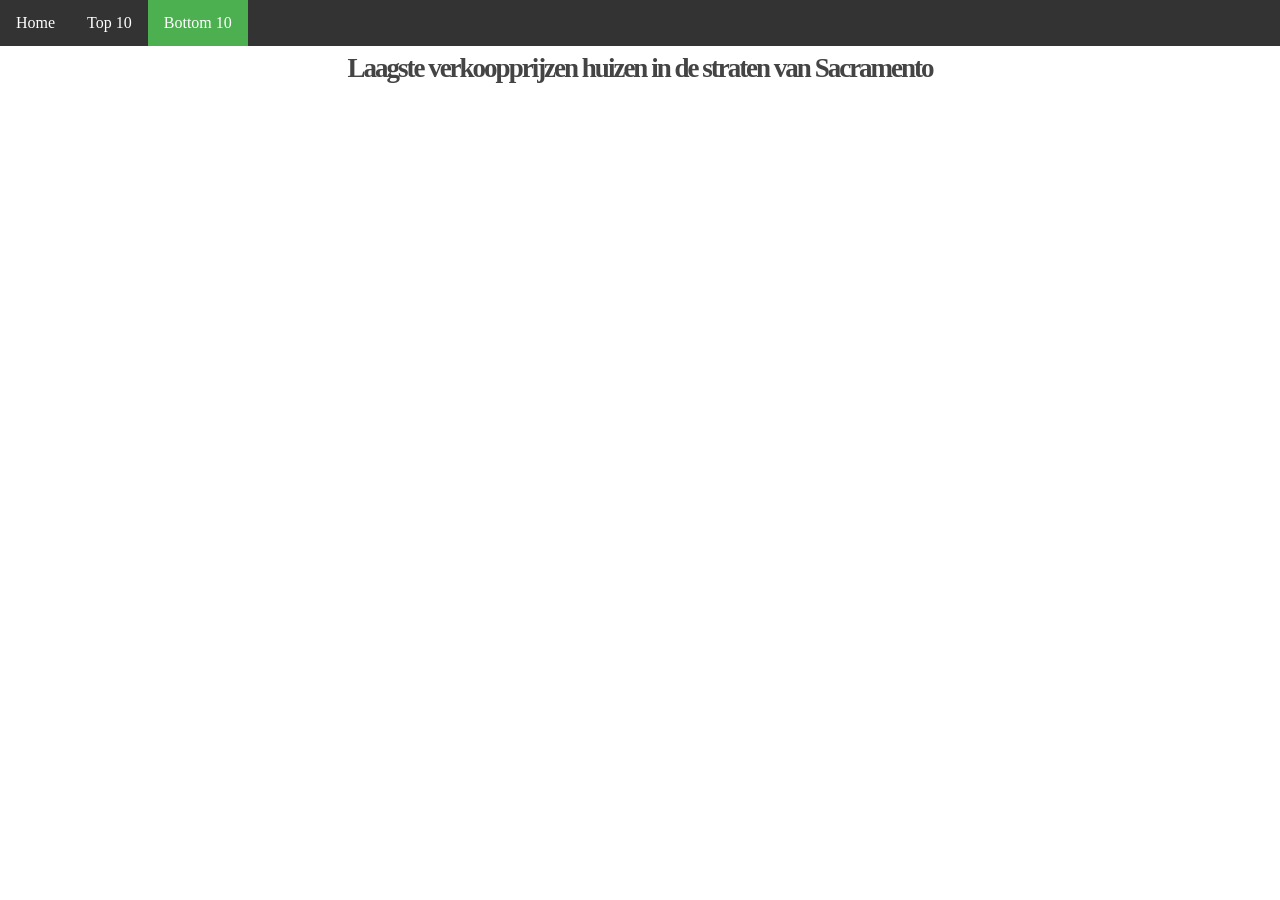
<file: Data_Processing_Sjoerd/Programming_assignments/week 3/Bottom10.html>
<!DOCTYPE html>
<meta charset="utf-8">

<head>

<link rel="stylesheet" type="text/css" href="styles.css">
<title> Sacramento </title>
</head>

<body>

<script src="http://d3js.org/d3.v3.min.js"></script>
<script src="http://labratrevenge.com/d3-tip/javascripts/d3.tip.v0.6.3.js"></script>

<ul>
<li><a href="index.html">Home</a></li>
<li><a  href="Top10.html">Top 10</a></li>
<li><a class="active" href="Bottom10.html">Bottom 10</a></li>

</ul>
<h1 id="titel"> Laagste verkoopprijzen huizen in de straten van Sacramento </h1>

<script src="Bottom10.js"></script>

</body>
</file>
<file: Data_Processing_Sjoerd/Programming_assignments/week 3/styles.css>
svg {
margin-left: auto;
margin-right: auto;
display: block;
}

.axis path,
.axis line {
fill: none;
stroke: #000;
shape-rendering: crispEdges;
}

.axis text{
font: Courier;
font-size: 16px;
font-weight: bold;
font-variant: small-caps;
}

#titel {
font-family: times, Times New Roman, times-roman, georgia, serif;
color: #444;
margin: 0;
padding: 0px 0px 6px 0px;
font-size: 27px;
line-height: 44px;
letter-spacing: -2px;
font-weight: bold;
text-align: center;
}

.style:hover{
fill: brown;
}


ul {
list-style-type: none;
margin: 0;
padding: 0;
overflow: hidden;
background-color: #333;
}

li {
float: left;
}

li a {
display: block;
color: white;
text-align: center;
padding: 14px 16px;
text-decoration: none;
}

li a:hover:not(.active) {
background-color: #111;
}

.active {
background-color: #4CAF50;
}

.axis path,
.axis line {
fill: none;
stroke: #000;
shape-rendering: crispEdges;
}

.bar {
fill: gray;
}

.bar:hover {
fill: 	#0000FF ;
}

.x.axis path {
display: none;
}

.d3-tip {
line-height: 1;
font-weight: bold;
padding: 12px;
background: BLACK;
color: WHITE;
border-radius: 2px;
}

.d3-tip:after {
box-sizing: border-box;
display: inline;
font-size: 10px;
width: 100%;
line-height: 1;
color: green;
content: "\25BC";
position: absolute;
text-align: center;
}

.d3-tip.n:after {
margin: -1px 0 0 0;
top: 100%;
left: 0;
}

* {
margin: 0;
padding: 0;
-moz-box-sizing: border-box;
-o-box-sizing: border-box;
-webkit-box-sizing: border-box;
box-sizing: border-box;
}



ul {
list-style-type: none;
margin: 0;
padding: 0;
overflow: hidden;
background-color: #333;
}

li {
float: left;
}

li a {
display: block;
color: white;
text-align: center;
padding: 14px 16px;
text-decoration: none;
}

li a:hover:not(.active) {
background-color: #111;
}

.active {
background-color: #4CAF50;
}

p { text-align: center; color: #685206; font-family: 'Helvetica Neue', sans-serif; font-size: 16px; line-height: 30px; margin: 0 0 45px;  text-justify: inter-word; }
</file>
<file: Data_Processing_Sjoerd/Programming_assignments/week4/scatter.css>
/* Sjoerd Zagema (12195677)*/
.border {
    display: block;
    width: 700px;
    height: 110px;
    padding: 15px;
    border: 5px solid black;
    background-color: white;
    margin-left: auto;
  margin-right: auto;
  width: 600px;
}
.d3-tip {
line-height: 1;
font-weight: bold;
padding: 12px;
background: BLACK;
color: WHITE;
border-radius: 2px;
}

.d3-tip:after {
box-sizing: border-box;
display: inline;
font-size: 10px;
width: 100%;
line-height: 1;
color: gray;
content: "\25BC";
position: absolute;
text-align: center;
}

.d3-tip.n:after {
margin: -1px 0 0 0;
top: 100%;
left: 0;
}

* {
margin: 0;
padding: 0;
-moz-box-sizing: border-box;
-o-box-sizing: border-box;
-webkit-box-sizing: border-box;
box-sizing: border-box;
}

body {
  font: 12px sans-serif;
  text-align: center;
}

.axis path,
.axis line {
  fill: none;
  stroke: #000;
  shape-rendering: crispEdges;
}

.dot {
  stroke: #000;
}

.tooltip {
  position: absolute;
  width: 200px;
  height: 28px;
  pointer-events: none;
}
h1 {
		text-align: center;
		}

		h2 {
		text-align: left;
		}

    ul {
    list-style-type: none;
    margin: 0;
    padding: 0;
    overflow: hidden;
    background-color: #333;
    }

    li {
    float: left;
    }

    li a {
    display: block;
    color: white;
    text-align: center;
    padding: 14px 16px;
    text-decoration: none;
    }

    li a:hover:not(.active) {
    background-color: #111;
    }

    .active {
    background-color: #B3C8DE;
    }

    #titel {
    font-family: times, Times New Roman, times-roman, georgia, serif;
    color: #444;
    margin: 0;
    padding: 0px 0px 6px 0px;
    font-size: 25px;
    line-height: 44px;
    letter-spacing: -2px;
    font-weight: bold;
    text-align: center;
    }

p { text-align: center; color: #685206; font-family: 'Helvetica Neue', sans-serif; font-size: 16px; line-height: 30px; margin: 0 0 45px;  text-justify: inter-word; }

textarea {
    display: block;
    margin-left: auto;
    margin-right: auto;
}

body select { display: block; padding: 10px 70px 10px 13px !important; max-width: 100%; height: auto !important; border: 1px solid #e3e3e3; border-radius: 3px; background: url("https://image.ibb.co/iMeAJv/selectbox_arrow.png") right center no-repeat; background-color: #fff; color: #444444; font-size: 12px; line-height: 16px !important; appearance: none; /* this is must */ -webkit-appearance: none; -moz-appearance: none; } /* body select.select_box option */ body select option { padding: 0 4px; } /* for IE and Edge */ select::-ms-expand { display: none; } select:disabled::-ms-expand { background: #f60; }
</file>
